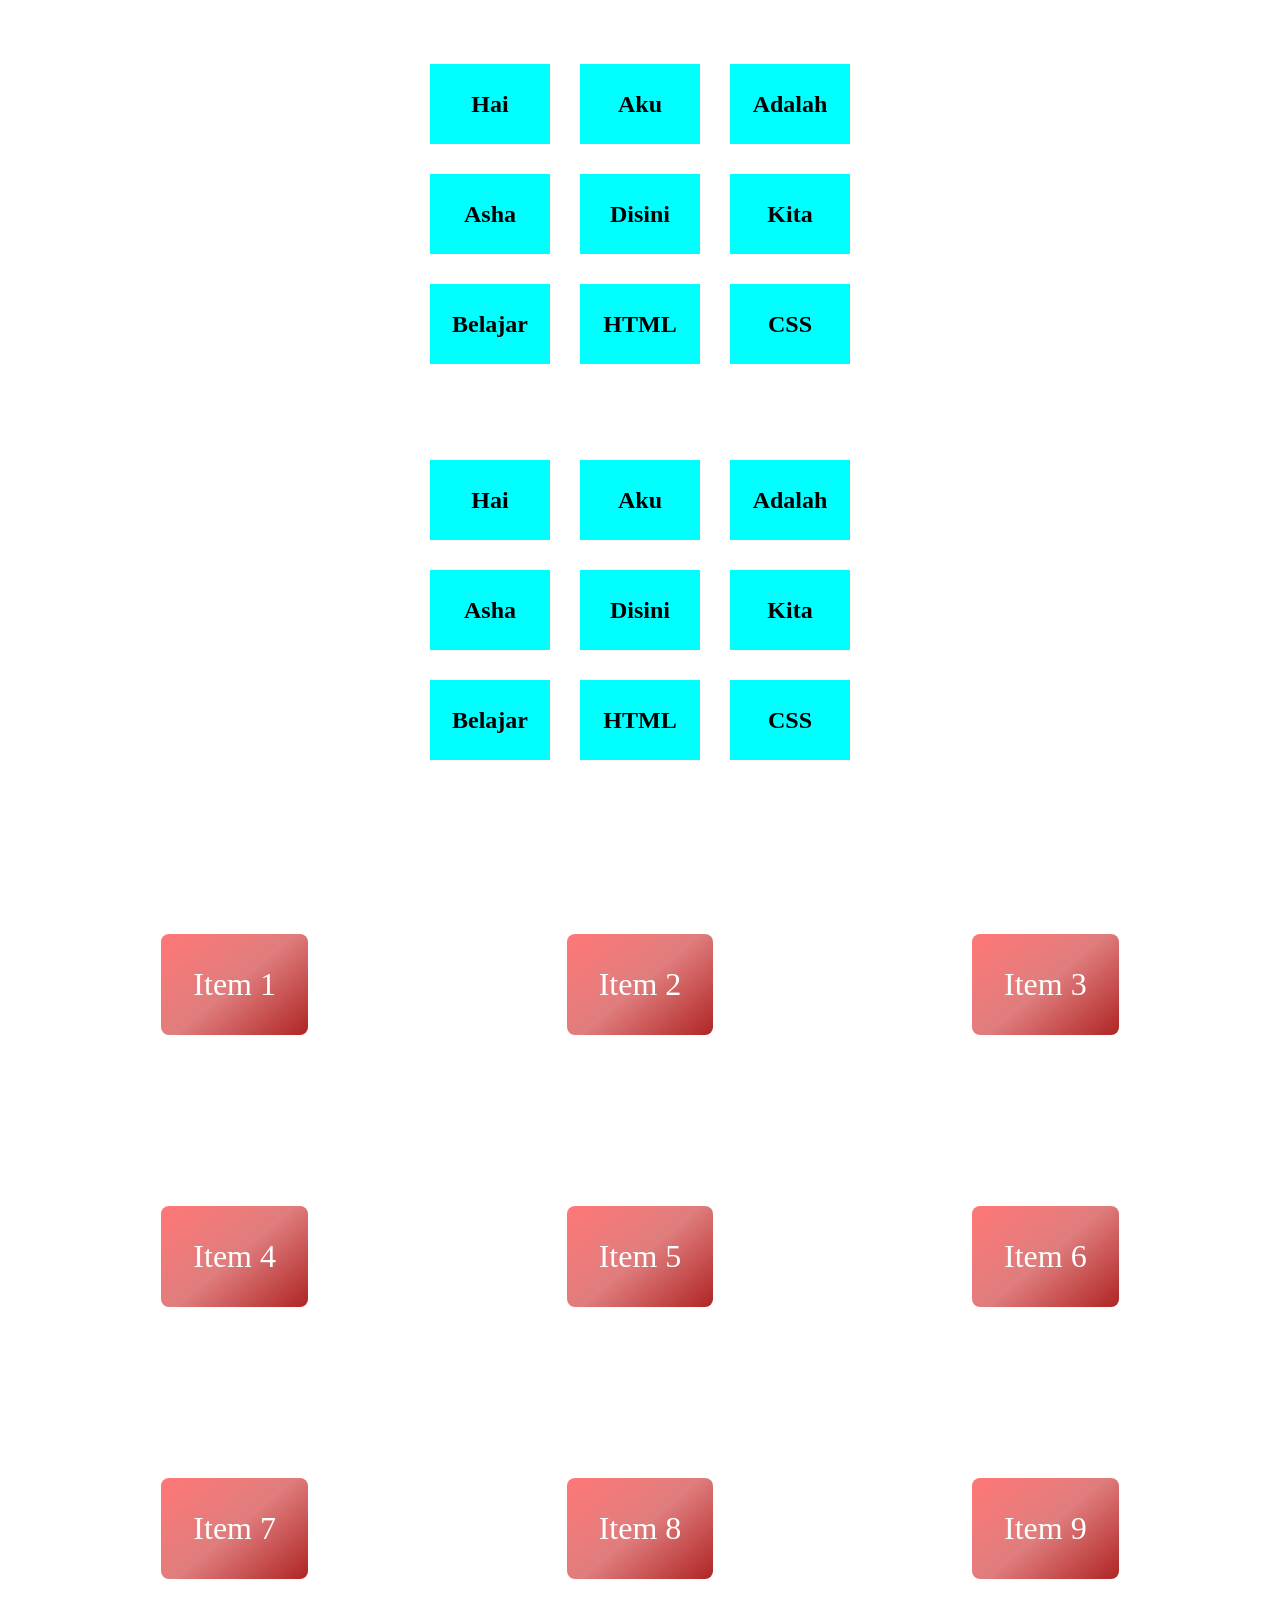
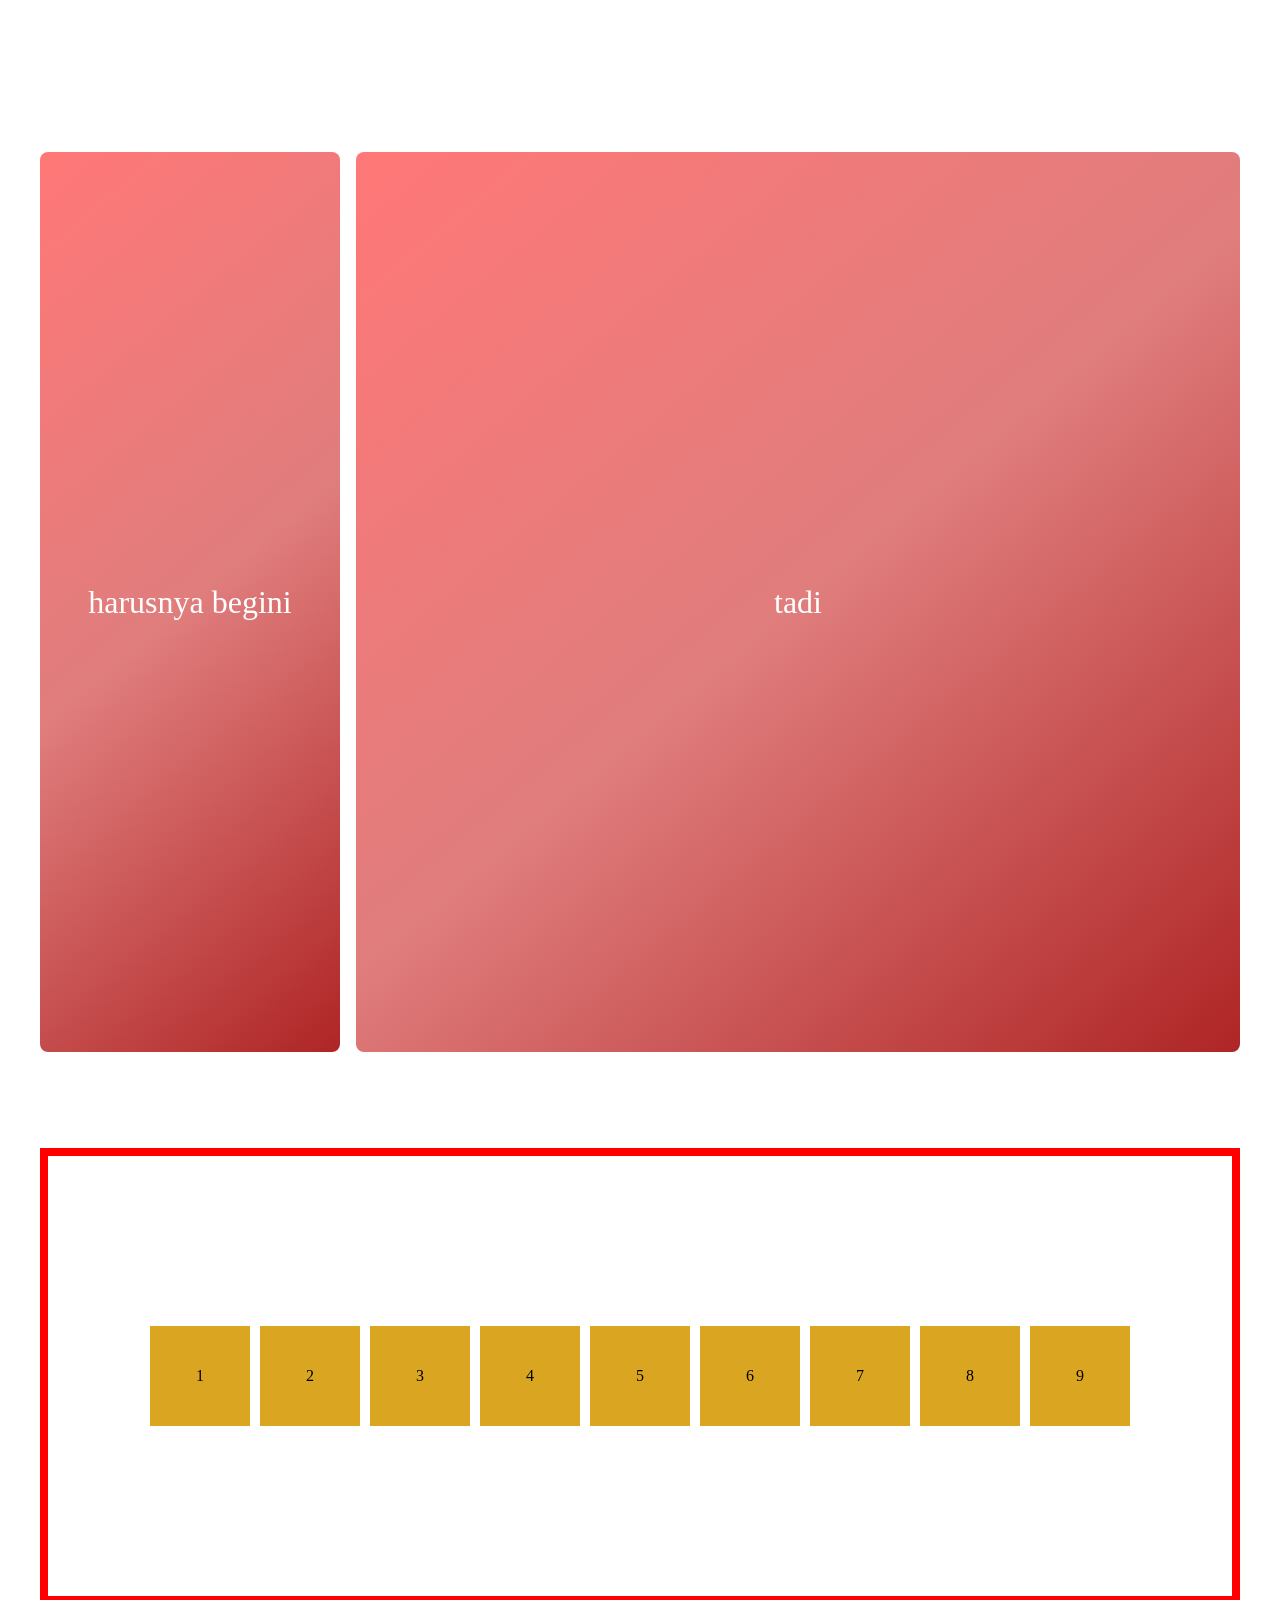
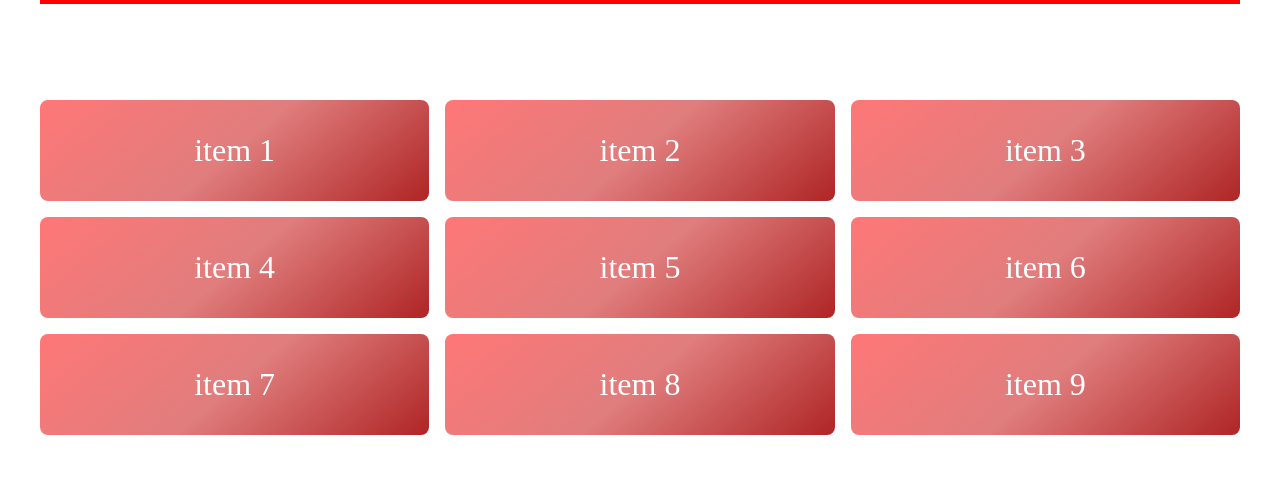
<file: Text.html>
<!DOCTYPE html>
<html lang="en">
<head>
    <meta charset="UTF-8">
    <meta name="viewport" content="width=device-width, initial-scale=1.0">
    <link rel="stylesheet" href="index.css">
    <title>Text</title>
</head>
<body>
    <section class="flex">
        <div class="wrapper">
            <div id="" class="container">
                <div class="isi">
                    <h2>Hai</h2>
                </div>
            </div>
            <div class="container">
                <div class="isi">
                    <h2>Aku</h2>
                </div>
            </div>
            <div class="container">
                <div class="isi">
                    <h2>Adalah</h2>
                </div>
            </div>
            <div class="container">
                <div class="isi">
                    <h2>Asha</h2>
                </div>
            </div>
            <div class="container">
                <div class="isi">
                    <h2>Disini</h2>
                </div>
            </div>
            <div class="container">
                <div class="isi">
                    <h2>Kita</h2>
                </div>
            </div>
            <div class="container">
                <div class="isi">
                    <h2>Belajar</h2>
                </div>
            </div>
            <div class="container">
                <div class="isi">
                    <h2>HTML</h2>
                </div>
            </div>
            <div class="container">
                <div class="isi">
                    <h2>CSS</h2>
                </div>
            
        </div>
    </section>
    <section class="flex-container">
        <div class="wrapper">
            <div class="card"><h2>Hai</h2></div>
            <div class="card"><h2>Aku</h2></div>
            <div class="card"><h2>Adalah</h2></div>
            <div class="card"><h2>Asha</h2></div>
            <div class="card"><h2>Disini</h2></div>
            <div class="card"><h2>Kita</h2></div>
            <div class="card"><h2>Belajar</h2></div>
            <div class="card"><h2>HTML</h2></div>
            <div class="card"><h2>CSS</h2></div>
        </div>
        
    </section>
    <section>
        <div class="grid-container">
            <div class="item">Item 1</div>
            <div class="item">Item 2</div>
            <div class="item">Item 3</div>
            <div class="item">Item 4</div>
            <div class="item">Item 5</div>
            <div class="item">Item 6</div>
            <div class="item">Item 7</div>
            <div class="item">Item 8</div>
            <div class="item">Item 9</div>
        </div>
        
    </section>

    <section>
        <div class="grid-container-2">
            <div class="item">harusnya begini</div>
            <div class="item">tadi</div>
        </div>
    </section>

    <section>
        <div class="flexbox">
            <div class="box">1</div>
            <div class="box">2</div>
            <div class="box">3</div>
            <div class="box">4</div>
            <div class="box">5</div>
            <div class="box">6</div>
            <div class="box">7</div>
            <div class="box">8</div>
            <div class="box">9</div>
        </div>
    </section>

    <section>
        <div class="grid-container-3">
            <div class="item">item 1</div>
            <div class="item">item 2</div>
            <div class="item">item 3</div>
            <div class="item">item 4</div>
            <div class="item">item 5</div>
            <div class="item">item 6</div>
            <div class="item">item 7</div>
            <div class="item">item 8</div>
            <div class="item">item 9</div>
        </div>
    </section>

    <script>
    const sections = document.querySelectorAll("section");
    const navLinks = document.querySelectorAll("nav a");

window.addEventListener("scroll", () => {
  let current = "";
  sections.forEach(section => {
    const sectionTop = section.offsetTop;
    const sectionHeight = section.clientHeight;
    if(pageYOffset >= sectionTop - sectionHeight / 3){
      current = section.getAttribute("id");
    }
  });
  navLinks.forEach(link => {
    link.classList.remove("active");
    if(link.getAttribute("href") === "#" + current){
      link.classList.add("active");
    }
  });
});
    </script>

</body>
</html>
</file>
<file: index.css>
body.a {
      background-image: url('Luv.jfif');
      background-size: 50% 40%;
      background-attachment: scroll;
    }
    .Miss {
      text-align: center; color: red; font-family: 'Segoe UI', Tahoma, Geneva, Verdana, sans-serif;
    }
    .Picture {
      display: flex; align-items: center;
    }
    .Wish {
      color:deeppink;
      text-shadow: 5px 5px 10px rgb(109, 0, 211);
    }
    .Schedule {
      color: rgb(35, 201, 104);
    }
    .Seru {
      color: maroon;
    }
    .Text {
      color: lightslategrey;
    }
    .T {
      text-align: center; align-self: center;
    }
    .K {
      text-align: right;
    }
    .L {
      text-align: left;
    }
    .Button {
      background-color: cornflowerblue; color: deeppink; border-radius: 5px; font-size: 20; 
    }
    .Flex {
    
      flex-direction: row;
    }
    .lti {
    font-family: "Lato", sans-serif;
    font-weight: 100;
    font-style: italic;
    }
    #Missyou{
        color: rgb(255, 0, 170);
    }
    .popups{
      display: flex;
      padding: 20px;
      background-color:rgba(196, 192, 201, 0.836);
      width: 300px;
      height: 200px;
      position: fixed;
      top: 50%; /*Kalau sudah dipakai heightnya maka yang bawahnya juga sama kayak 50%
                  dari top, berarti bottomnya juga ngikut, jadi walaupun ditambahi bottom
                  tetap tidak bisa ngikut karena ukuran heightnya terpakai di setengah dari top*/
      left: 50%;
      translate: -50% -50%;
      z-index: 10;
      border: 10px inset red;
    }
    .popups:after
    .popups h1{
      display: flex;
      align-content: center;
      align-items: center;
    }
    .popups{
      display: none;
    }

    section{
      margin-top: 2rem;
      margin-bottom: 2rem;
      padding: 2rem;
    }
    
    section.flex{
      display: flex;
      justify-content: center;
      align-items: center;
    }
    
    .wrapper{
      display: flex;
      flex-wrap: wrap;
      gap: 30px;
      align-items: center;
      justify-content: center;
      max-width: 500px;
      
    }

    .flex-container {
    display: flex;
    flex-wrap: wrap;       /* Ini kuncinya! Biar kalau penuh, dia pindah ke baris bawah */
    justify-content: center;
    align-items: center; /* Kotak-kotak bakal kumpul di tengah */
           /* Jarak antar kotak otomatis */
    
    }

    .card {
         /* Bikin 3 kolom tanpa perlu div pembungkus lagi */
        flex: 0 1 120px;
        background-color: cyan;
        height: 80px;
        display: flex;         /* Biar teks H2 di dalamnya bisa di tengah */
        width: 120px;
        justify-content: center;
        align-items: center;
    }

    .container{
      display: flex;
      align-items: center;
      justify-content: center;
      width: 120px;
      background-color: aqua;
      height: 80px;
    }

    .container h2{
      animation: pulse 2s ease 0.5s infinite;
    }

    @keyframes pulse {
      0% {transform: scale(1);}
      50% {transform: scale(1.2);}
      50% {color: #00CC00;}
      100% {transform: scale(1);}
    }

    body{}

    .grid-container{
      height: 800px;
      display: grid;
      gap: 1em;
      grid-template-columns: 1fr 1fr 1fr;
      grid-template-rows: 1fr 1fr 1fr;
      justify-items: center;
      align-items:center;
      
    }

    .grid-container .item{
      animation: square 10s linear 0s infinite;
    }

    
    @keyframes square {
      0% {transform:rotate(0deg);}
      50% {transform:rotate(180deg);}
      100% {transform:rotate(360deg);}
    }

    @keyframes bentuk {
      from {transform: }
    }

    .grid-container-2{
      height: ;
      display: grid;
      gap: 1em;
      grid-template-columns:300px 1fr;
      grid-template-rows: 100vh;
    }

    .grid-container-2 .item{
      display: flex;
      justify-content: center;
      align-items: center;
    }
    
    .grid-container-3{
      height: ;
      display: grid;
      gap: 1em;
      grid-template-columns: 1fr 1fr 1fr;
      grid-template-rows: 1fr;

    }

    .flexbox{
      padding: 20px;
      display: flex;
      min-height: 400px;
      flex-direction: row;
      justify-content: center;
      align-items: center;
      align-content: center;
      gap: 10px;
      flex-wrap: wrap;
      border: 8px, red, solid;
    }

    .box{
      display: flex;
      width: 100px;
      height: 100px;
      background-color: goldenrod;
      justify-content: center;
      align-items: center;
    }

    section .item{
      padding: 2rem;
      background: linear-gradient(140deg, rgb(255, 119, 119), rgb(224, 125, 125), rgb(175, 37, 37));
      border-radius: 8px;
      font-size: 2rem;
      text-align: center;
      color: white;
      
    }
</file>
